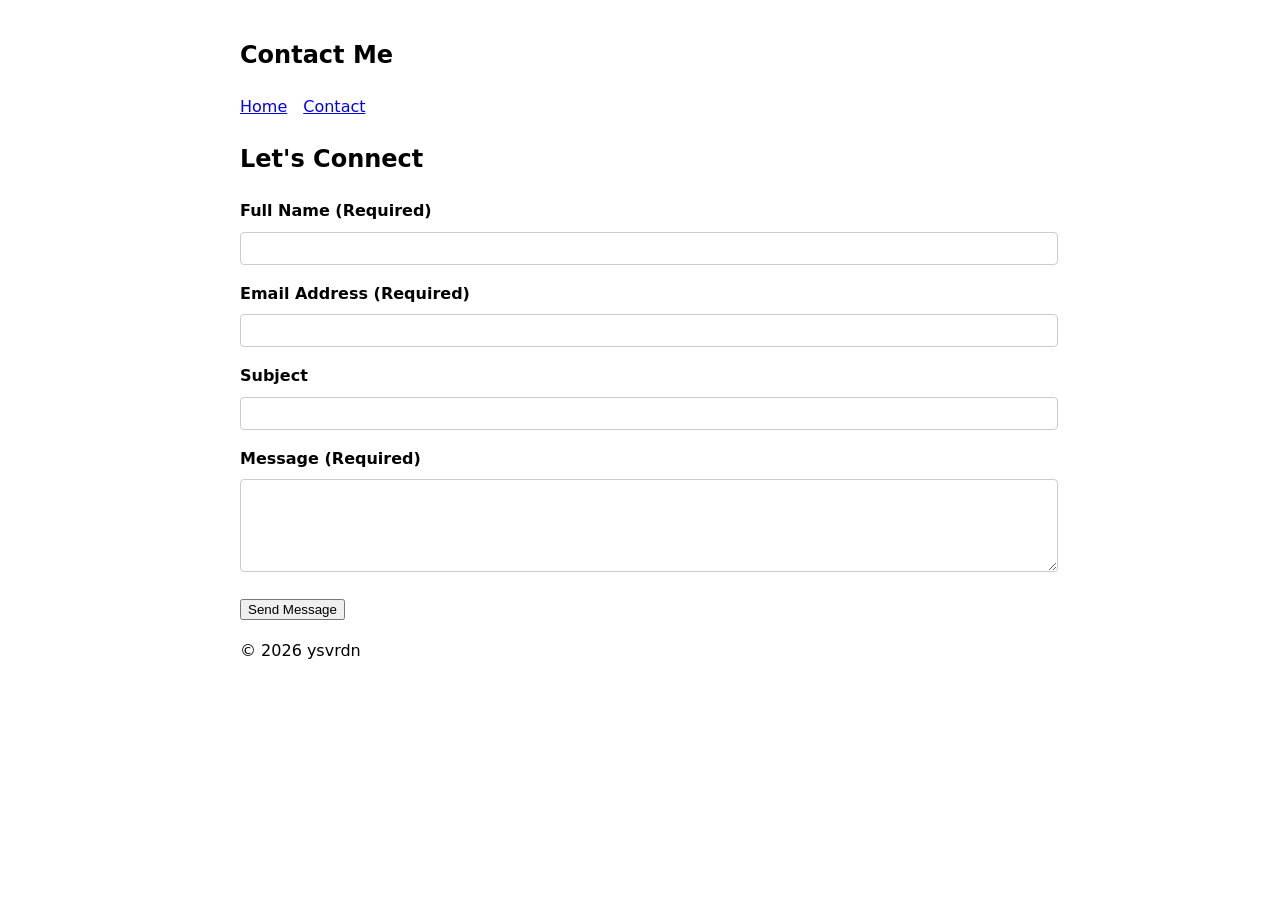
<file: contact.html>
<!DOCTYPE html>
<html lang="en">
<head>
    <meta charset="UTF-8">
    <meta name="viewport" content="width=device-width, initial-scale=1.0">
    <title>Contact | Yashvardhan patel Portfolio</title>
    <meta name="description" content="Get in touch with Your Name for collaborations, projects, or inquiries.">
    <style>
        body { font-family: system-ui, sans-serif; line-height: 1.6; max-width: 800px; margin: 0 auto; padding: 1rem; }
        nav ul { list-style: none; padding: 0; display: flex; gap: 1rem; }
        .form-group { margin-bottom: 1rem; }
        label { display: block; font-weight: bold; margin-bottom: 0.5rem; }
        input, textarea { width: 100%; padding: 0.5rem; border: 1px solid #ccc; border-radius: 4px; }
        /* Focus states are critical for keyboard navigation */
        input:focus, textarea:focus, button:focus { outline: 2px solid #005fcc; outline-offset: 2px; }
    </style>
</head>
<body>

    <header>
        <h2>Contact Me</h2>
        <nav aria-label="Main navigation">
            <ul>
                <li><a href="index.html">Home</a></li>
                <li><a href="contact.html" aria-current="page">Contact</a></li>
            </ul>
        </nav>
    </header>

    <main id="main-content">
        <section aria-labelledby="contact-heading">
            <h1 id="contact-heading">Let's Connect</h1>
            
            <!-- The form is fully tab-navigable by default due to standard HTML inputs -->
            <form action="/submit-endpoint" method="POST" novalidate>
                
                <div class="form-group">
                    <!-- The 'for' attribute strictly ties the label to the input's 'id' -->
                    <label for="name">Full Name (Required)</label>
                    <input type="text" id="name" name="name" required aria-required="true" autocomplete="name">
                </div>

                <div class="form-group">
                    <label for="email">Email Address (Required)</label>
                    <input type="email" id="email" name="email" required aria-required="true" autocomplete="email">
                </div>

                <div class="form-group">
                    <label for="subject">Subject</label>
                    <input type="text" id="subject" name="subject">
                </div>

                <div class="form-group">
                    <label for="message">Message (Required)</label>
                    <textarea id="message" name="message" rows="5" required aria-required="true"></textarea>
                </div>

                <button type="submit">Send Message</button>
            </form>
        </section>
    </main>

    <footer>
        <p>&copy; 2026 ysvrdn</p>
    </footer>

</body>
</html>
</file>
